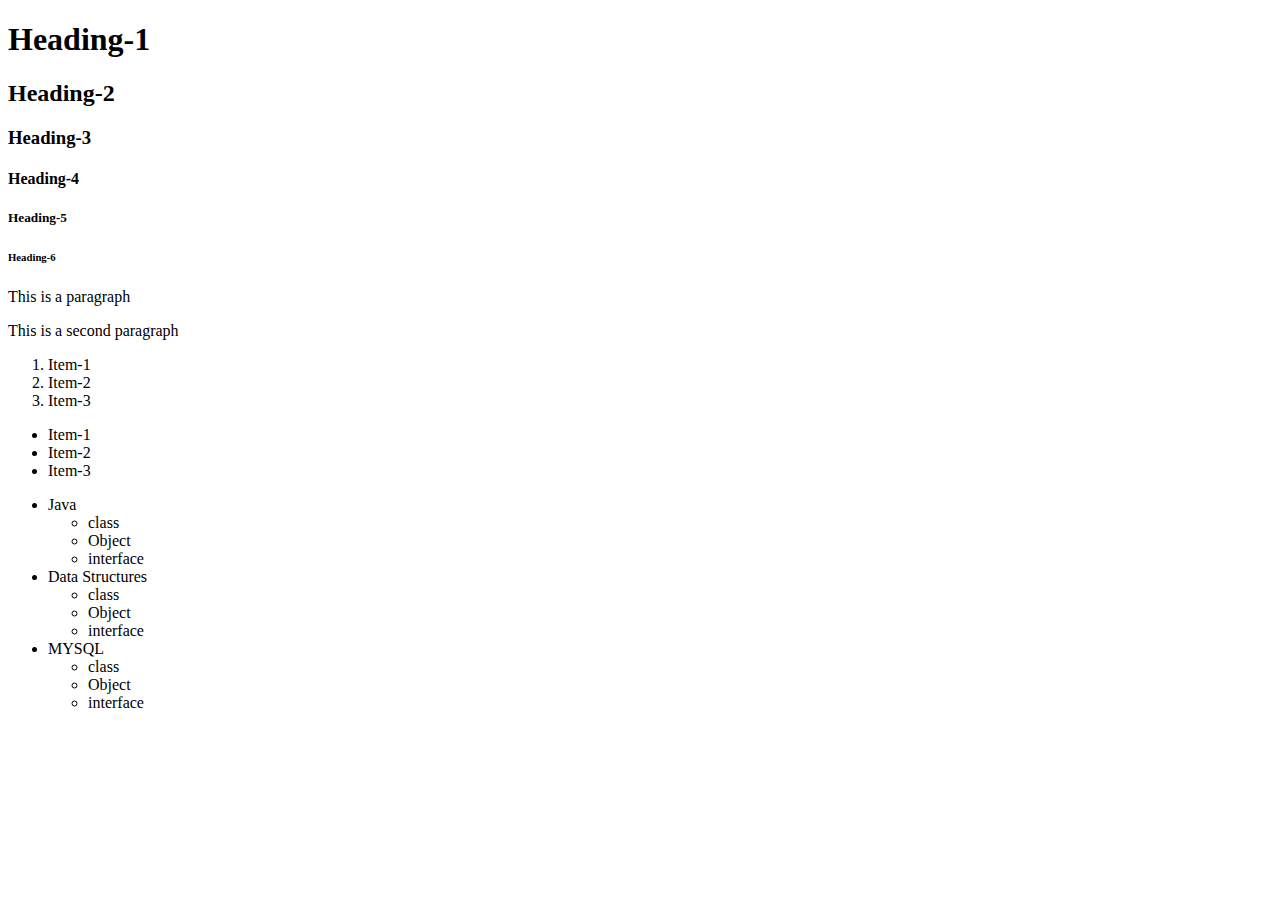
<file: BlockElement_with HtmlCode/index.html>
<!DOCTYPE html>
<html lang="en">
<head>
    <meta charset="UTF-8">
    <meta name="viewport" content="width=device-width, initial-scale=1.0">
    <title>Document</title>
</head>
<body>
    

    <!-- HEADINGS -->
    <h1>Heading-1</h1>
    <h2>Heading-2</h2>
    <h3>Heading-3</h3>
    <h4>Heading-4</h4>
    <h5>Heading-5</h5>
    <h6>Heading-6</h6>

    <!-- PARAGRAPHS-->
    <p>This  is a paragraph</p>
    <p>This is a second paragraph</p>

      <!--LISTS  -->

        <!-- ORDERED LIST -->
         <ol>
              <li>Item-1</li>
              <li>Item-2</li>
              <li>Item-3</li>
         </ol>

        <!-- UNDERORDERED LIST -->
         <ul>
            <li>Item-1</li>
            <li>Item-2</li>
            <li>Item-3</li>
         </ul>

        <!-- NESTED LIST -->
         <ul>
            <li>
                Java
                <ul>
                    <li>class</li>
                    <li>Object</li>
                    <Li>interface</Li>
                </ul>
            </li>
            <li>
                Data Structures
                <ul>
                    <li>class</li>
                    <li>Object</li>
                    <Li>interface</Li>
                </ul>
            </li>
            <li>
                MYSQL
                <ul>
                    <li>class</li>
                    <li>Object</li>
                    <Li>interface</Li>
                </ul>
            </li>
         </ul>
          
</body>
</html>
</file>
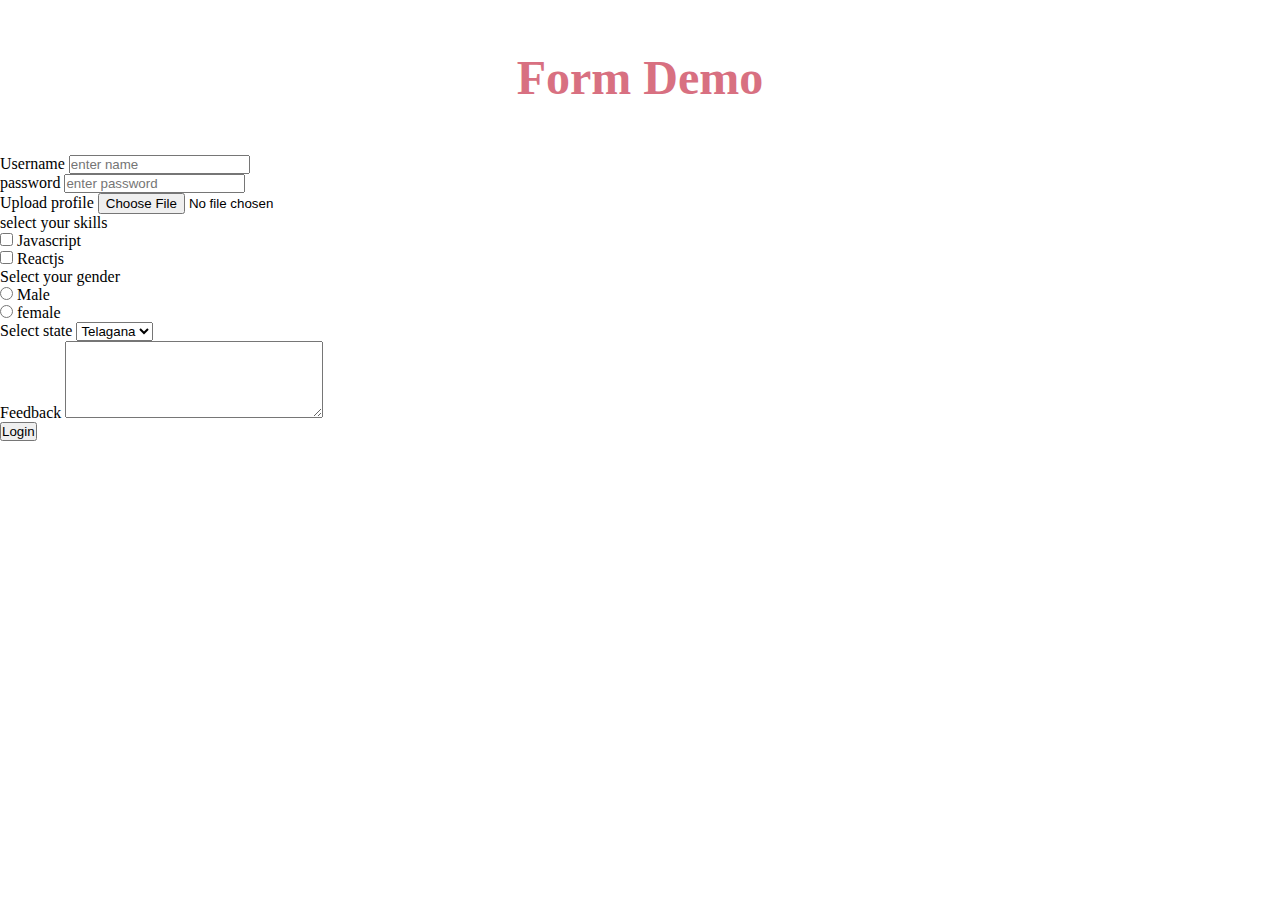
<file: Form/index.html>
<!DOCTYPE html>
<html lang="en">
<head>
    <meta charset="UTF-8">
    <meta name="viewport" content="width=device-width, initial-scale=1.0">
    <title>Form</title>
    <link rel="stylesheet" href="index.css">
</head>
<body>
    <h1>Form Demo</h1>
    <!-- login form -->
    <Form>
               <!-- username -->
                <div>
                    <label for="username">Username</label>
                    <input 
                     type="text"
                     id="username"
                     name="username"
                     autocomplete="off"
                     placeholder="enter name"
              
                     required
                     minlength="4"
                     maxlength="6"
                      >
                </div>

                <!-- password -->
                 <div>
                    <label for="password">password</label>
                    <input
                     type="password"
                      name="password" 
                      id="password"
                      placeholder="enter password">
                 </div>
   

                 <!-- profile pic -->
                  <div>
                     <label for="profile">Upload profile</label>
                    <input type="file" name="profile" id="profile">
                </div>


                <!-- skills -->
                 <div>
                    <label>select your skills</label>
                              <!-- Javascript -->
                               <div>
                                 <input type="checkbox" name="js" id="js">
                                 <label for="js">Javascript</label>
                               </div>


                               <!-- Reactjs -->
                               <div>
                                <input type="checkbox" name="reactjs" id="reactjs">
                                <label for="reactjs">Reactjs</label>
                              </div>
                </div>


                <!-- gender -->
                <div>
                   <label>Select your gender</label>

                <div>
                <input type="radio" name="gender" id="male">
                <label for="male">Male</label>
               </div>
                      
               <div>
                <input type="radio" name="gender" id="female">
                <label for="female">female</label>
            </div>
            </div>

            <!-- select state -->
             <div>
                <label for="state">Select state</label>
                <select name="state" id="state">
                    <option value="">Telagana</option>
                    <option value="">TS</option>
                    <option value="">AP</option>
                </select>         
              </div>



              <!-- feedback -->
              <div>
                    <label for="feedback">Feedback</label>
                    <textarea name="feedback" id="feedback" cols="30" rows="5"></textarea>   
             </div>
      <!-- submit -->
       <button type="submit">Login</button>
   
    </Form>
</body>
</html>
</file>
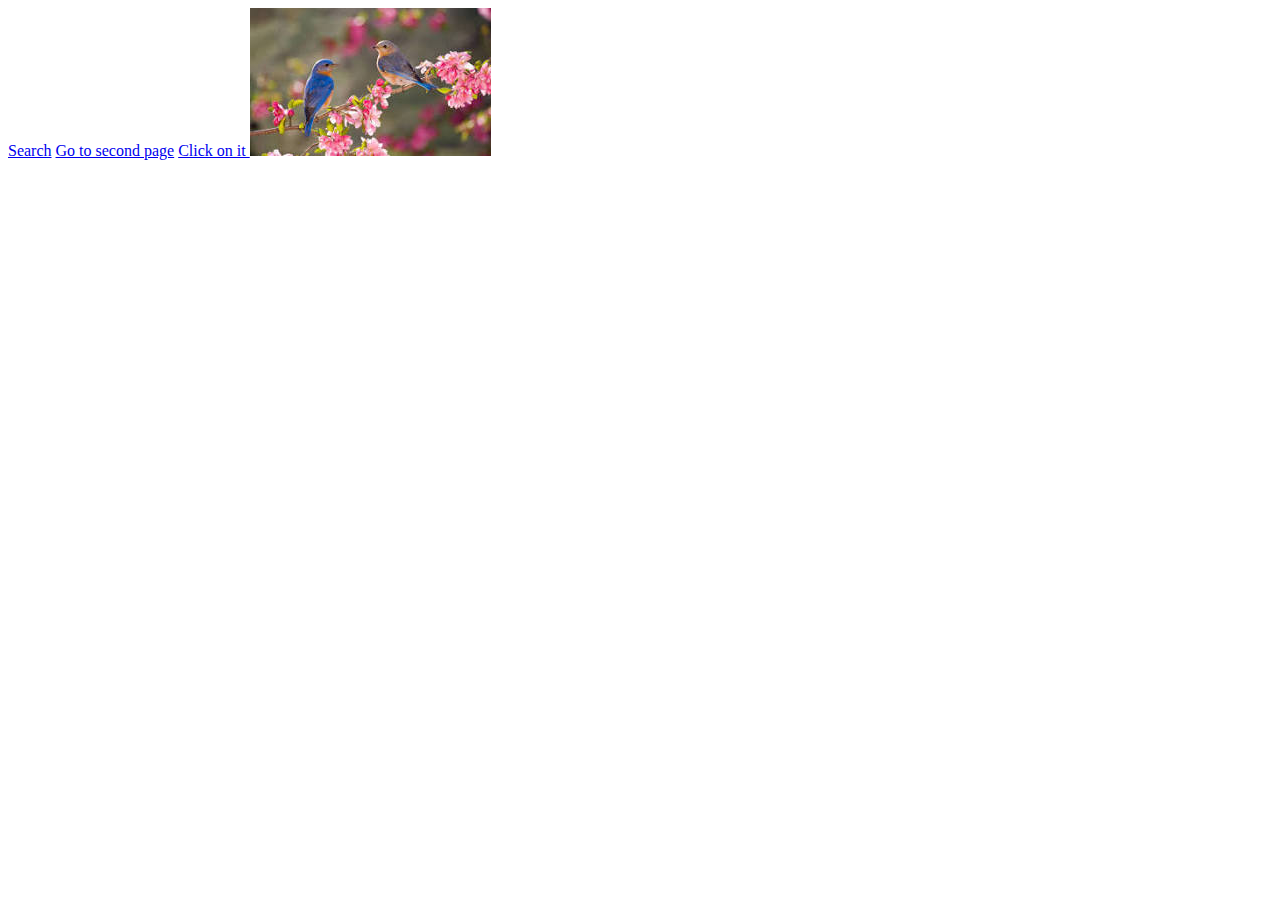
<file: Hyperlink/Index.html>
<!DOCTYPE html>
<html lang="en">
<head>
    <meta charset="UTF-8">
    <meta name="viewport" content="width=device-width, initial-scale=1.0">
    <title>HyperLink</title>
    
</head>
<body>
    <!-- HYPERLINK -->
     <a href="https://www.google.com/" target="_blank">Search</a>
     <a href="index1.html">Go to second page</a>
     <a href="Bird1.jpg"> Click on it
        <img src="Bird2.jpeg" alt="">
     </a>    

   
</body>
</html>
</file>
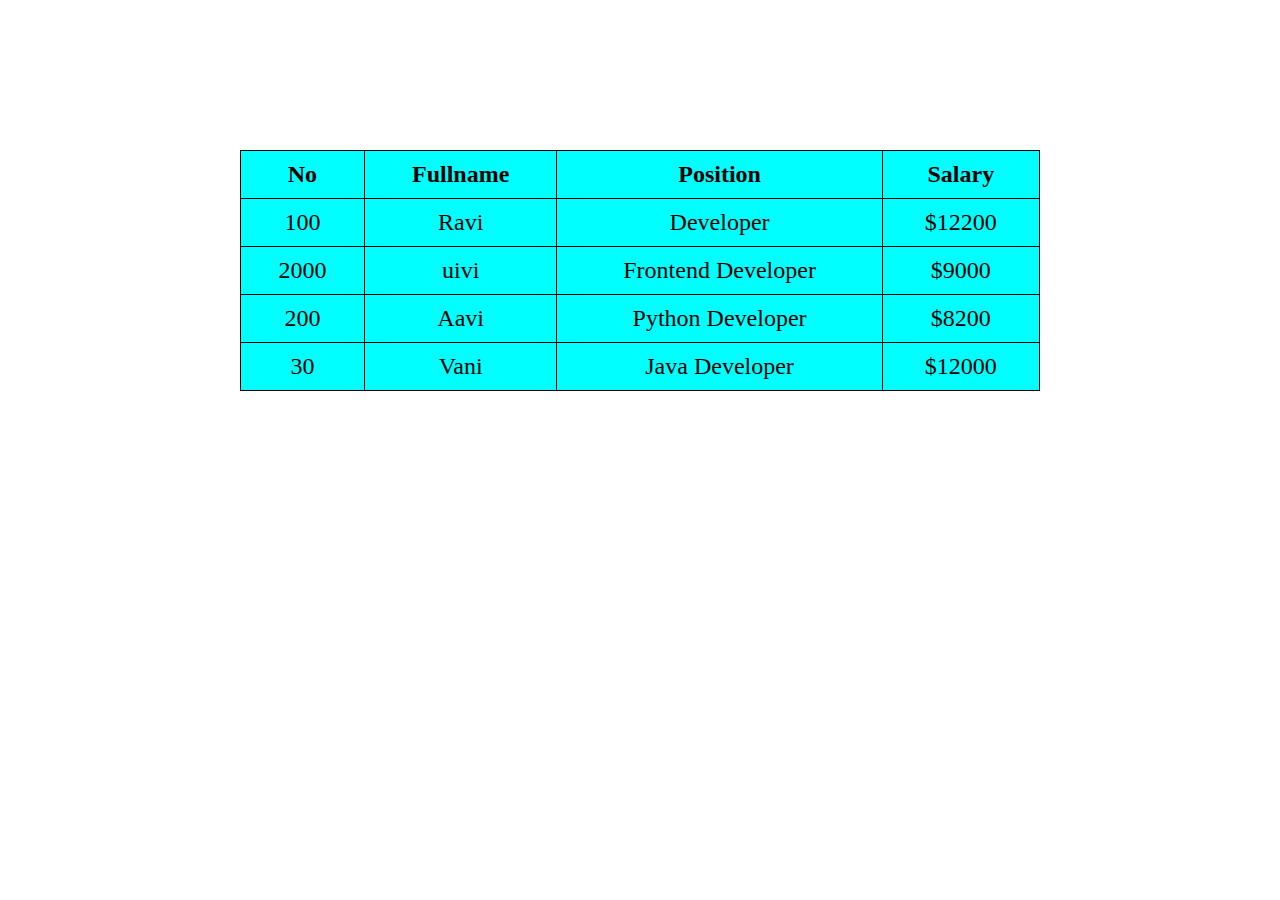
<file: Table/index.html>
<!DOCTYPE html>
<html lang="en">
<head>
    <meta charset="UTF-8">
    <meta name="viewport" content="width=device-width, initial-scale=1.0">
    <title>Table</title>
    <link rel="stylesheet" href="index.css"/>
 </head>
<body>
    
    <div>
        <!-- table -->
         <table>

            <!-- table header -->
             <thead>
                <tr>
                     <th>No</th>
                     <th>Fullname</th>
                     <th>Position</th>
                     <th>Salary</th>
                </tr>
             </thead>


             <!-- table body -->
              <tbody>

                <!-- row1 -->
                 <tr>
                    <td>100</td>
                    <td>Ravi</td>
                    <td>Developer</td>
                    <td>$12200</td>
                 </tr>


                  <!-- row1 -->
                  <tr>
                    <td>2000</td>
                    <td>uivi</td>
                    <td>Frontend Developer</td>
                    <td>$9000</td>
                 </tr>

                  <!-- row2 -->
                  <tr>
                    <td>200</td>
                    <td>Aavi</td>
                    <td> Python Developer</td>
                    <td>$8200</td>
                 </tr>

                  <!-- row3 -->
                  <tr>
                    <td>30</td>
                    <td>Vani</td>
                    <td> Java Developer</td>
                    <td>$12000</td>
                 </tr>

              </tbody>
         </table>
    </div>
</body>
</html>
</file>
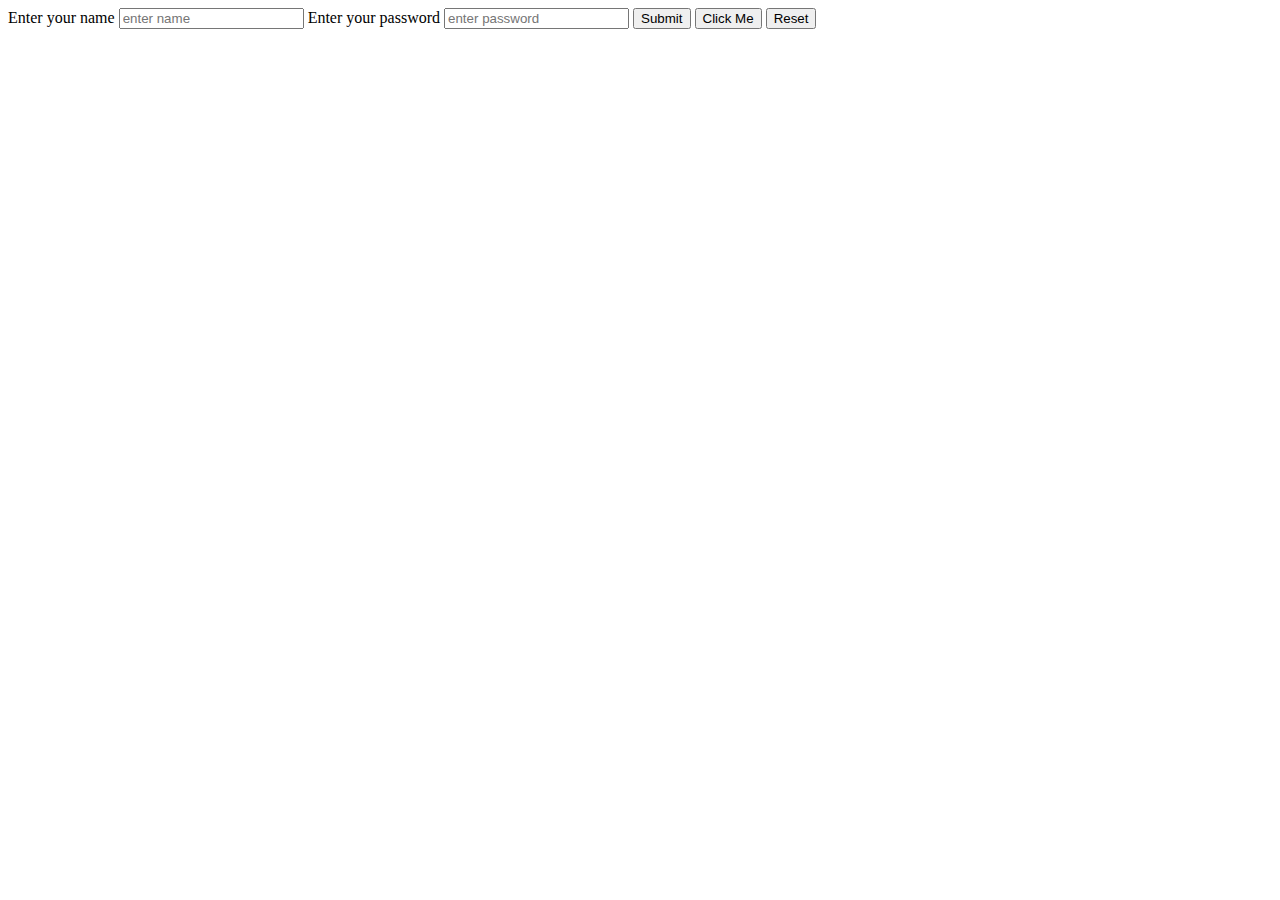
<file: NewForm/Name_ButtonType.html>
<!DOCTYPE html>
<html lang="en">
<head>
    <meta charset="UTF-8">
    <meta name="viewport" content="width=device-width, initial-scale=1.0">
    <title>Document</title>
</head>
<body>
  <form action="/Submit">
        <label for="name">Enter your name</label>
        <input placeholder="enter name" type="text" id="name" name="username">
    
        <label for="password">Enter your password</label>
        <input placeholder="enter password" id="password" type="password" name="password">

        <button type="submit">Submit</button>
       
        <button type="button" onclick="alert('Clicked!')">Click Me</button>
  
        <button type="reset">Reset</button>
    </form>
</body>
</html>
</file>
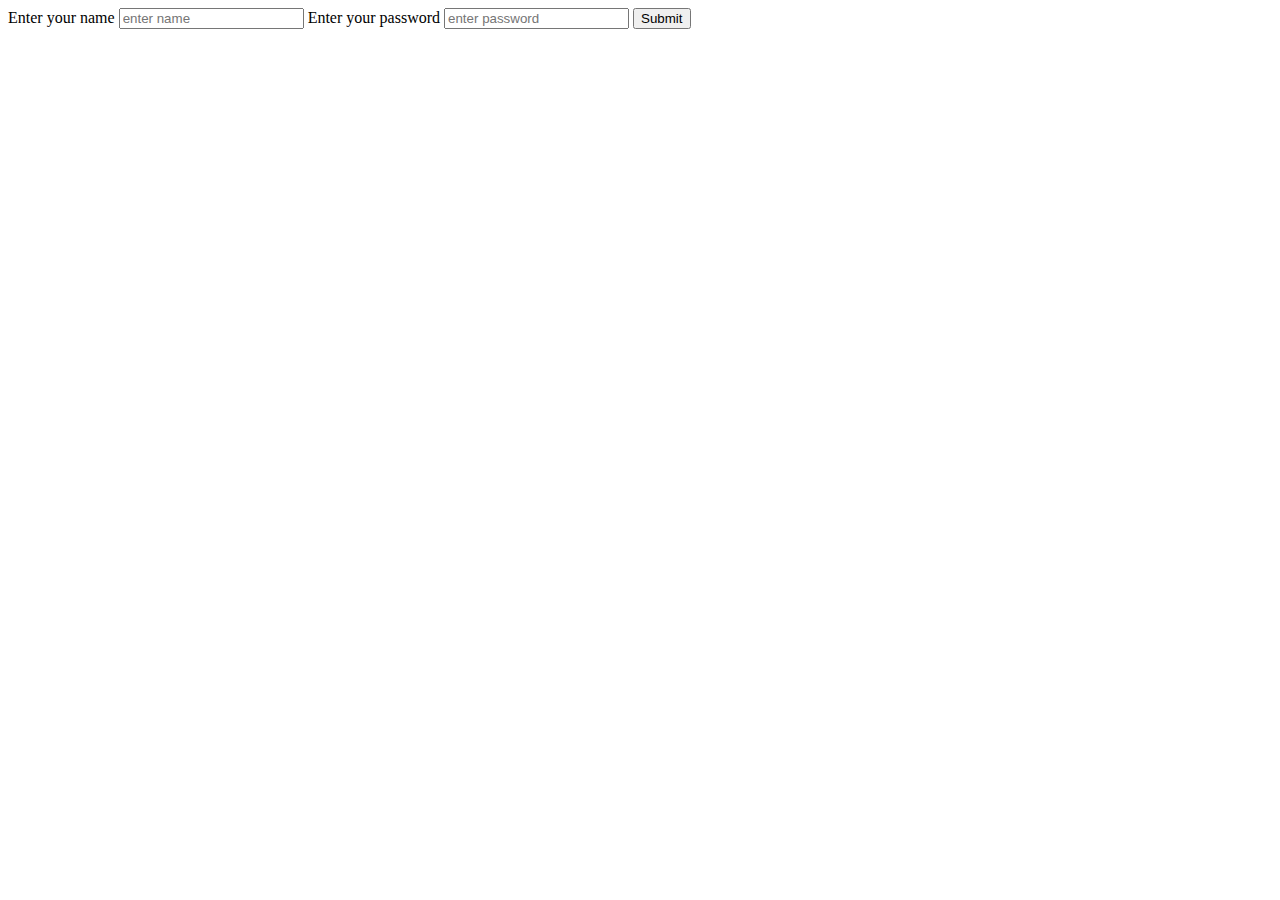
<file: NewForm/PreventDefaultForm.html>
<!DOCTYPE html>
<html lang="en">
<head>
    <meta charset="UTF-8">
    <meta name="viewport" content="width=device-width, initial-scale=1.0">
    <title>Document</title>
</head>
<body>
     <form onsubmit="onSubmit(event)"> 

        <label for="name">Enter your name</label> 
        <input placeholder="enter name" type="text" id="name" name="username"> 

        <label for="password">Enter your password</label> 
        <input placeholder="enter password" id="password" type="password" name="password">

        <button type="submit">Submit</button> 

    </form> 


    <script> 
        function onSubmit(evt) { 

            evt.preventDefault(); 

            const form = document.querySelector("form"); 

            const data = new FormData(form); 

            console.log(data); 

            console.log(data.get("username")); 

            console.log(evt); 

        } 

    </script> 

</body>
</html>
</file>
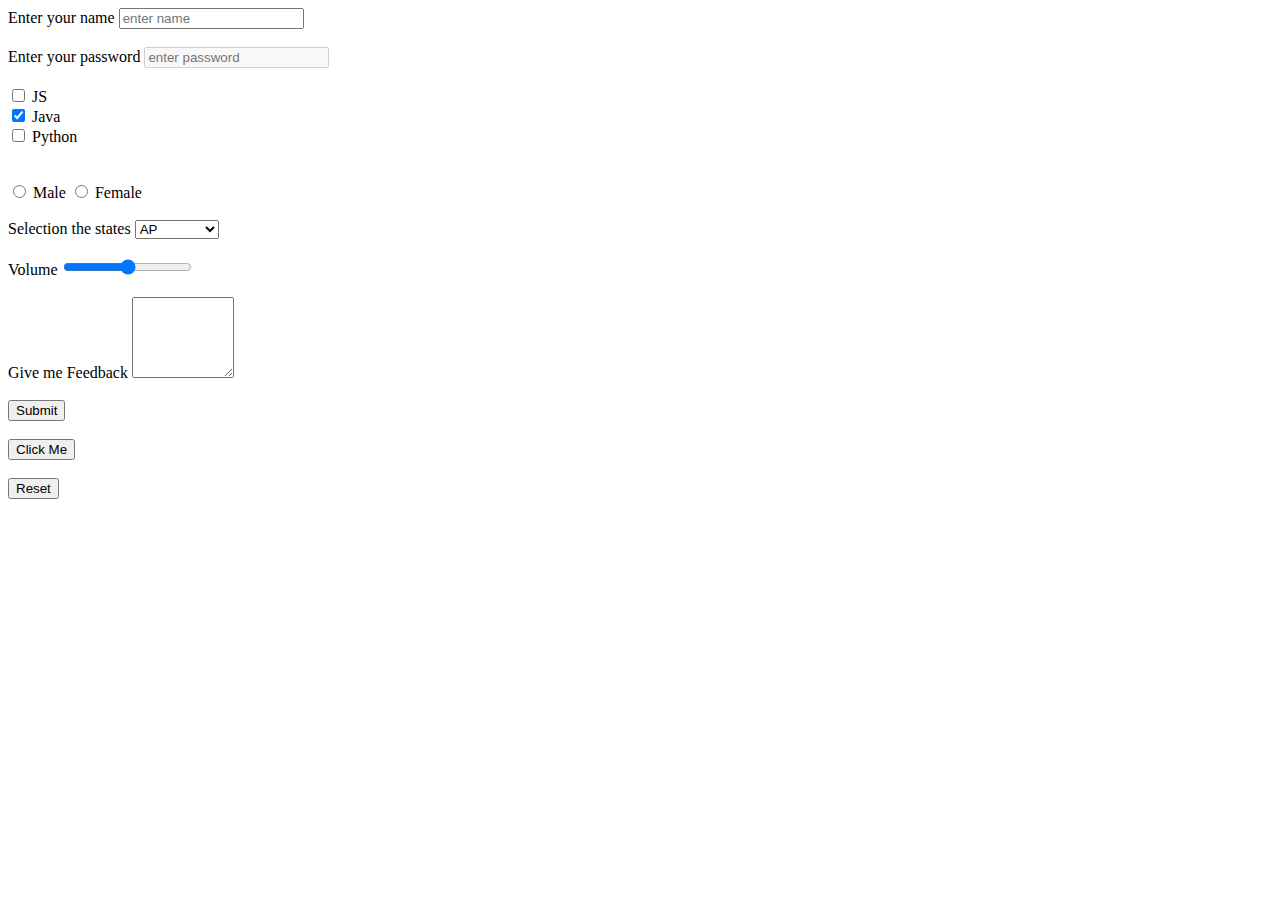
<file: NewForm/RemainingFom.html>
<!DOCTYPE html>
<html lang="en">

<head>
    <meta charset="UTF-8">
    <meta name="viewport" content="width=device-width, initial-scale=1.0">
    <title>Document</title>
</head>

<body>
    <form onsubmit="onSubmit(event)">
        <label for="name">Enter your name</label>
        <input placeholder="enter name" type="text" id="name" name="username">
        <br>
        <br>
        <label for="password">Enter your password</label>
        <input placeholder="enter password" id="password" disabled type="password" name="password">

        <br>
        <br>

        <div>
            <input type="checkbox" id="js">
            <label for="js"> JS</label>
        </div>

        <div>
            <input type="checkbox" id="java" checked>
            <label for="java"> Java</label>
        </div>


        <div>
            <input type="checkbox" id="Python">
            <label for="Python"> Python</label>
        </div>
        <br>
        <br>


        <input type="radio" name="gender" id="male">
        <label for="male">Male</label>

        <input type="radio" name="gender" id="female">
        <label for="male">Female</label>

        <br>
        <br>
        <label>Selection the states</label>
        <select>

            <option>Telangana</option>
            <option selected>AP</option>
            <option>Chennai</option>
        </select>

        <br>
        <br>

        <label  for="range">Volume</label>
        <input type="range" id="range" min="0" max="10">


         <br>
        <br>

        <label for="Feedback">Give me Feedback</label>
        <textarea cols="10" rows="5" id="Feedback"></textarea>

        
         <br>
        <br>
        <button type="submit">Submit</button>
        <br>
        <br>
        <button type="button" onclick="alert('Clicked!')">Click Me</button>
        <br><br>
        <button type="reset">Reset</button>
    </form>

    <script>


        function onSubmit(evt) {
            evt.preventDefault();
            const form = document.querySelector("form");
            const data = new FormData(form);
            console.log(data);
            console.log(data.get("username"));
            console.log(evt);
        }
    </script>
</body>

</html>
</file>
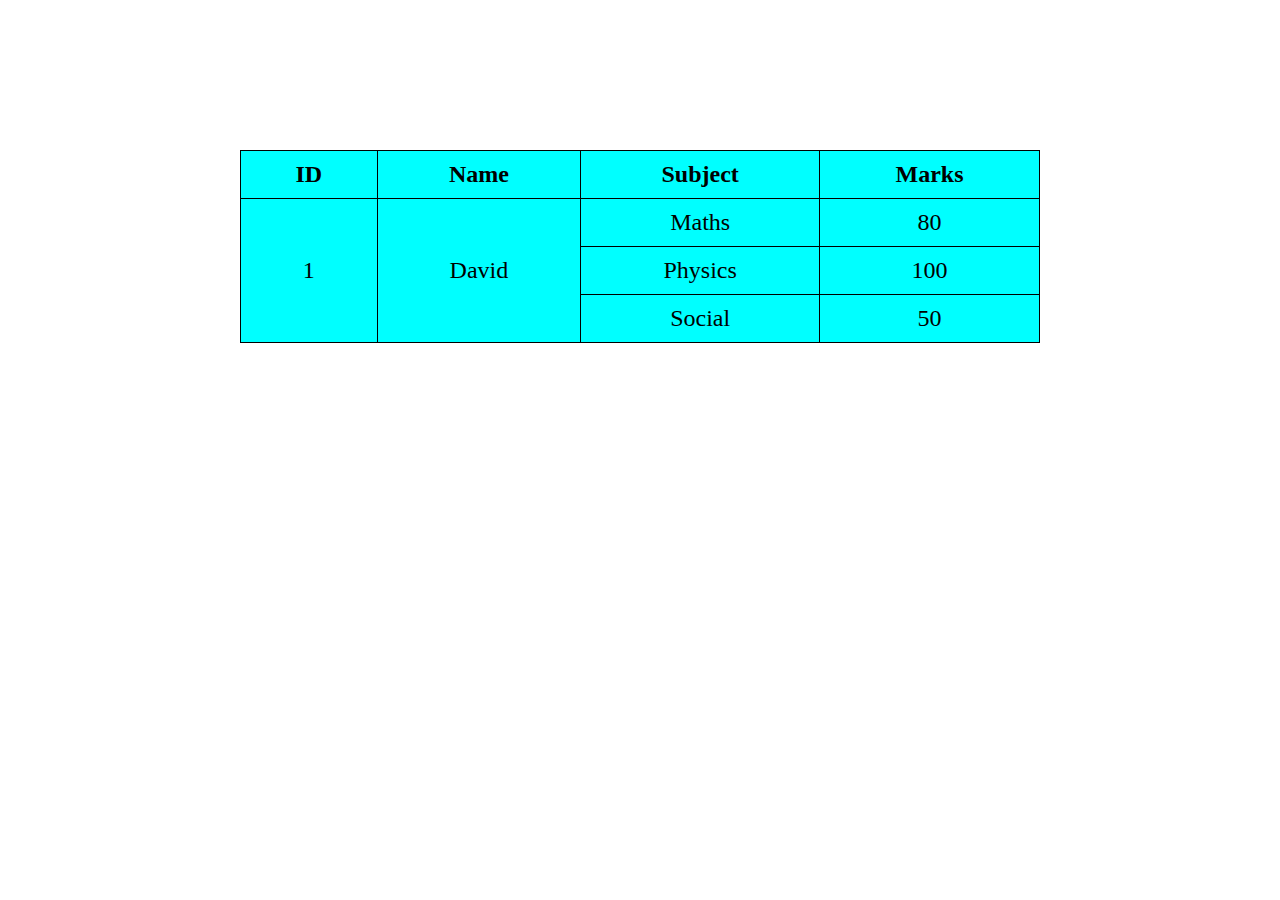
<file: Table/index1.html>
<!DOCTYPE html>
<html lang="en">
<head>
    <meta charset="UTF-8">
    <meta name="viewport" content="width=device-width, initial-scale=1.0">
    <title>Table</title>
    <link rel="stylesheet" href="index1.css">
</head>
<body>
    <!-- Table with rowspan -->

    <div>
        <table>
            <thead>
            <tr>
                <th>ID</th>
                <th>Name</th>
                <th>Subject</th>
                <th>Marks</th>
            </tr>
        </thead>

        <tbody>
            <tr>
                <td rowspan="3">1</td>
                <td rowspan="3">David</td>
                <td>Maths</td> 
                <td>80</td>
            </tr>


            <tr>
               
                <td>Physics</td> 
                <td>100</td>
            </tr>


            <tr>
              
                <td>Social</td> 
                <td>50</td>
            </tr>
        </tbody>
        </table>
    </div>
</body>
</html>
</file>
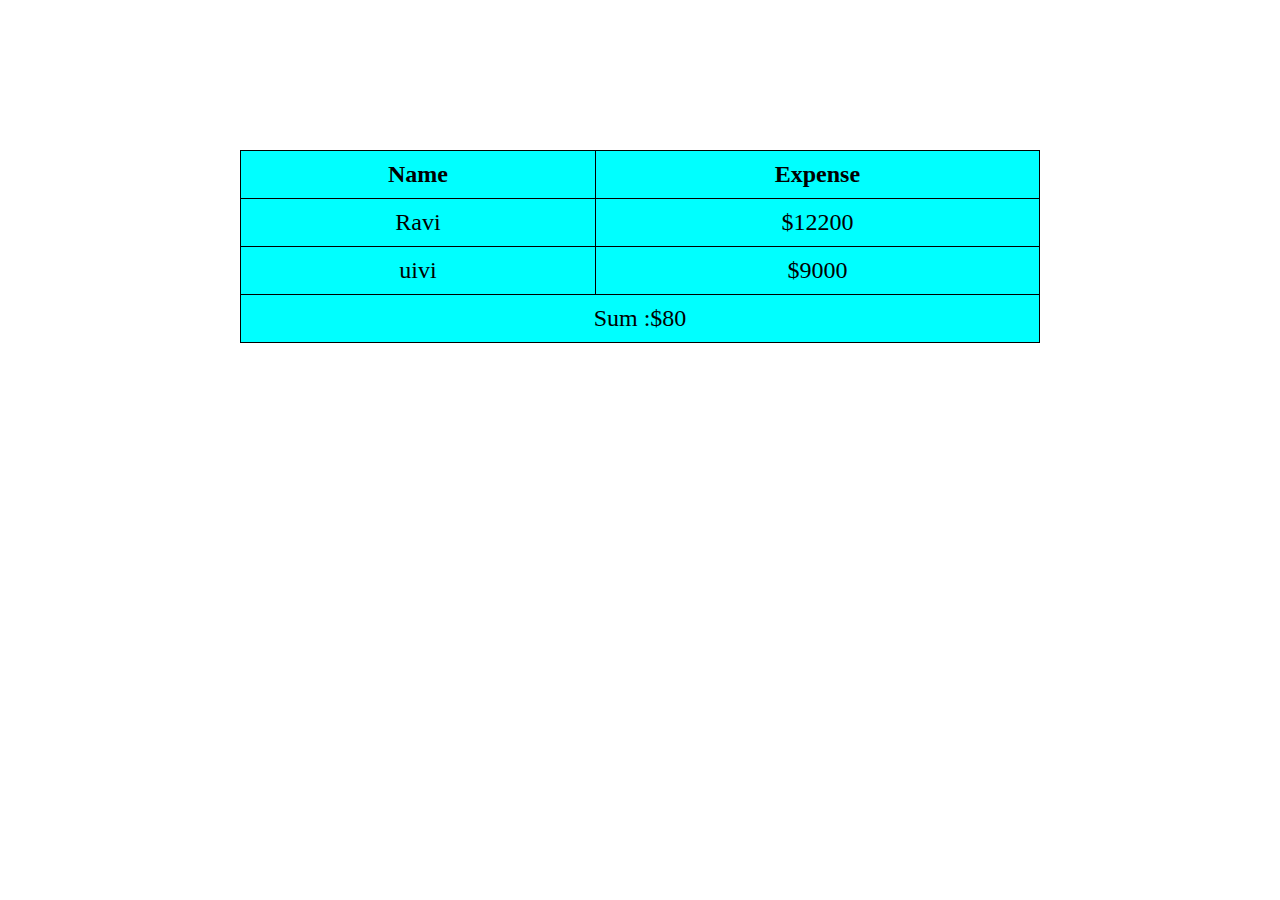
<file: Table/index2.html>
<!DOCTYPE html>
<html lang="en">
<head>
    <meta charset="UTF-8">
    <meta name="viewport" content="width=device-width, initial-scale=1.0">
    <title>Table</title>
    <link rel="stylesheet" href="index.css"/>
 </head>
<body>
    
    <div>
        <!-- table -->
         <table>

            <!-- table header -->
             <thead>
                <tr>
                     <th>Name</th>
                     <th>Expense</th>
                    
                </tr>
             </thead>


             <!-- table body -->
              <tbody>

                <!-- row1 -->
                 <tr>
              
                    <td>Ravi</td>
                    <td>$12200</td>
                 </tr>


                  <!-- row2 -->
                  <tr>
          
                    <td>uivi</td>
                    <td>$9000</td>
                 </tr>

                  
               <!-- row3 -->
                  <tr>
                    <td colspan="2">Sum :$80</td>
                    
                  </tr>
              </tbody>
         </table>
    </div>
</body>
</html>
</file>
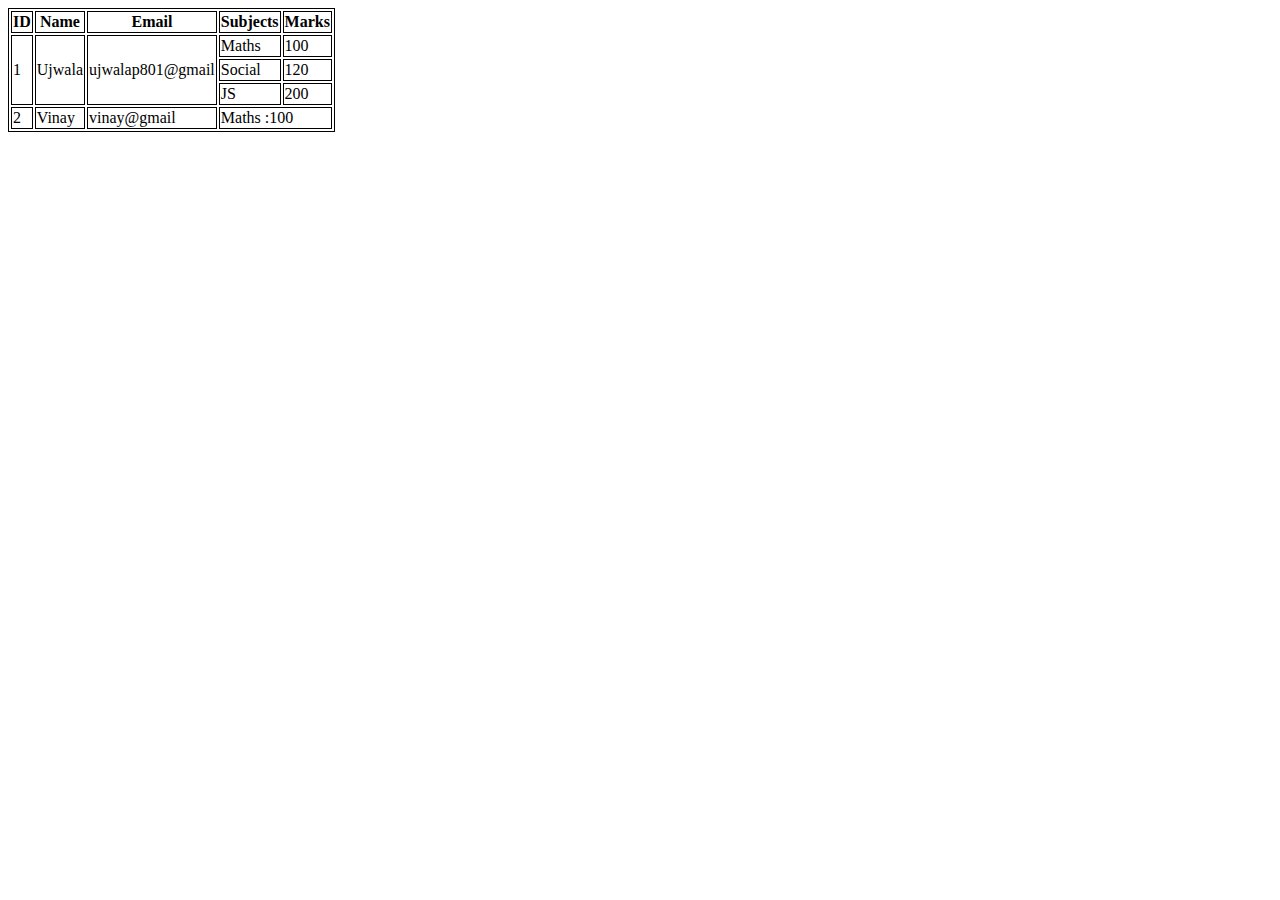
<file: Table/Table.html>
<!DOCTYPE html>
<html lang="en">

<head>
    <meta charset="UTF-8">
    <meta name="viewport" content="width=device-width, initial-scale=1.0">
    <title>Document</title>
</head>
<style>
    table,
    th,
    td {
        border: 1px solid black;
    }
</style>

<body>
    <table>
        <thead>
            <tr>
                <th>ID</th>
                <th>Name</th>
                <th>Email</th>
                <th>Subjects</th>
                <th>Marks</th>
            </tr>
        </thead>
        <tbody>
            <tr>
                <td rowspan="3">1</td>
                <td rowspan="3">Ujwala</td>
                <td rowspan="3">ujwalap801@gmail</td>
                <td>Maths</td>
                <td>100</td>
            </tr>

            <tr>
                <td>Social</td>
                <td>120</td>
            </tr>
            <tr>
                <td>JS</td>
                <td>200</td>
            </tr>
            <tr>
                <td>2</td>
                <td>Vinay</td>
                <td>vinay@gmail</td>
                <td colspan="2">Maths :100</td>
            </tr>
        </tbody>
    </table>
</body>

</html>
</file>
<file: Form/index.css>
@import url('https://fonts.googleapis.com/css2?family=Roboto:ital,wght@0,100;0,300;0,400;0,500;0,700;0,900;1,100;1,300;1,400;1,500;1,700;1,900&display=swap');

/* universal styles */

*{
    margin: 0;
    padding: 0;
   
}


h1{
    color: rgb(216, 112, 129);
    text-align: center;
    font-size: 3rem;
    font-weight: 600;
    padding: 50px;

}
</file>
<file: Table/index.css>
table{
    width: 800px;
    text-align: center;
    margin: auto;
    margin-top: 150px;
   font-size: 1.5rem;
   background-color: aqua;

}


table,th,td{
    border: 1px solid black;
    border-collapse: collapse;
    padding: 10px 20px;
}
</file>
<file: Table/index1.css>
table{
    width: 800px;
    text-align: center;
    margin: auto;
    margin-top: 150px;
   font-size: 1.5rem;
   background-color: aqua;

}


table,th,td{
    border: 1px solid black;
    border-collapse: collapse;
    padding: 10px 20px;
}
</file>
